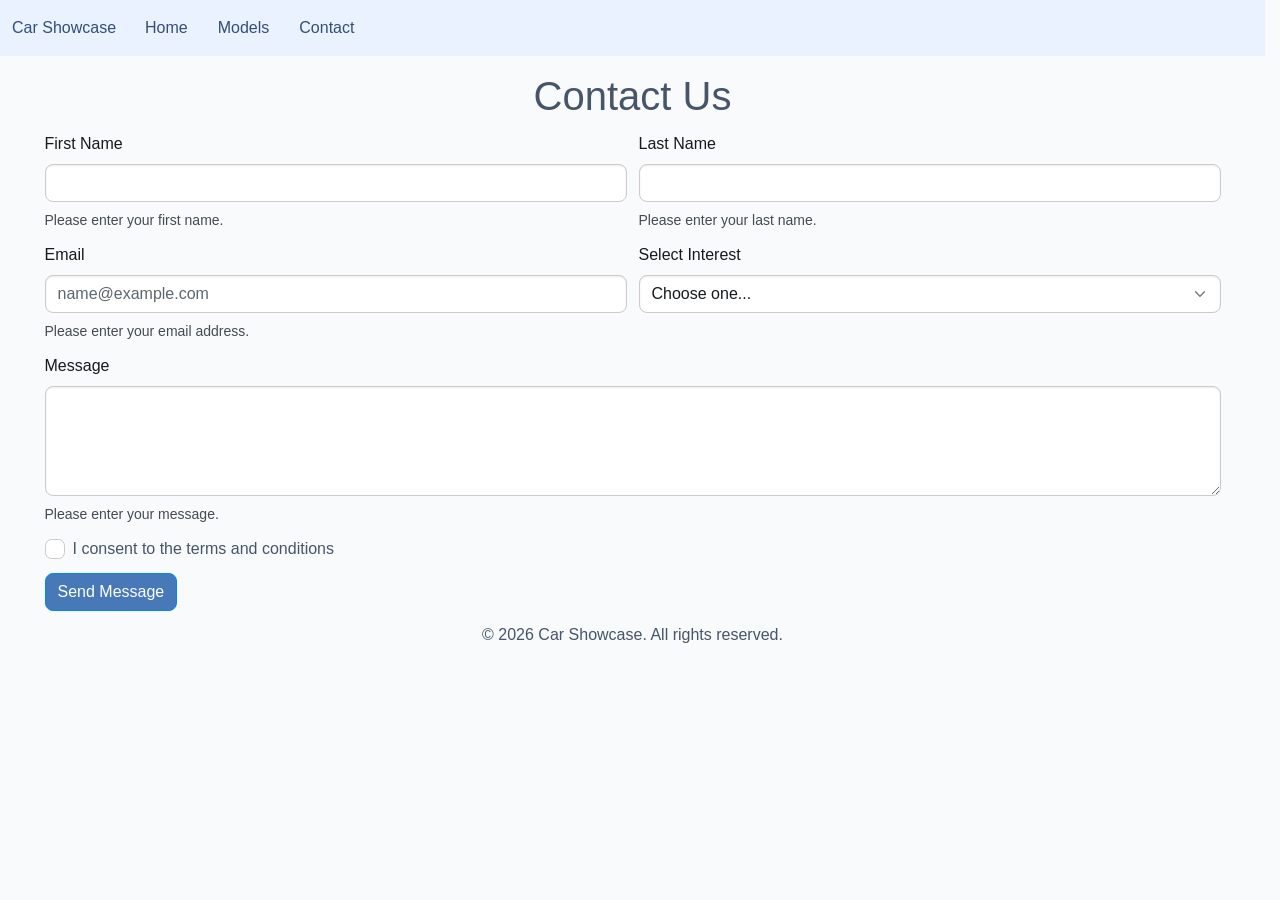
<file: contact.html>
<!DOCTYPE html>
<html lang="en">
<head>
    <meta charset="UTF-8">
    <meta name="viewport" content="width=device-width, initial-scale=1.0">
    <title>Car Showcase | Contact</title>
    <link rel="stylesheet" href="css/bootstrap.min.css">
    <link rel="stylesheet" href="css/style.css">
    
    <script type="module" src="js/bootstrap.bundle.min.js"></script>
</head>
<body>

        <nav class="navbar md:navbar-expand bg-1 fg-2">
        <div class="container-fluid">
            <a class="navbar-brand" href="#">Car Showcase</a>
            <button class="btn-icon navbar-toggler" type="button" data-bs-toggle="drawer" data-bs-target="#navbarNav" aria-controls="navbarNav" aria-expanded="false" aria-label="Toggle navigation">
            <span class="navbar-toggler-icon" aria-hidden="true"></span>
            </button>
            <dialog class="drawer drawer-end" tabindex="-1" id="navbarNav" aria-labelledby="navbarNavLabel">
            <div class="drawer-header">
                <h5 class="drawer-title" id="navbarNavLabel">Menu</h5>
                <button type="button" class="btn-close" data-bs-dismiss="drawer" aria-label="Close"></button>
            </div>
            <div class="drawer-body">
                <ul class="navbar-nav">
                <li class="nav-item">
                    <a class="nav-link active" aria-current="page" href="index.html">Home</a>
                </li>
                <li class="nav-item">
                    <a class="nav-link" href="#">Models</a>
                </li>
                <li class="nav-item">
                    <a class="nav-link" href="contact.html">Contact</a>
                </li>
                </ul>
            </div>
            </dialog>
        </div>
        </nav>
    

<main class="container mt-5 mb-5">

    <h1 class="text-center mb-4">Contact Us</h1>

    <form>
        <div class="row g-4">
            <div class="col-12 md:col-6">
                <div class="form-field">
                    <label for="firstName" class="form-label">First Name</label>
                    <input type="text" class="form-control" id="firstName">
                    <div class="form-text">Please enter your first name.</div>
                </div>
            </div>
            <div class="col-12 md:col-6">
                <div class="form-field">
                    <label for="lastName" class="form-label">Last Name</label>
                    <input type="text" class="form-control" id="lastName">
                    <div class="form-text">Please enter your last name.</div>
                </div>
            </div>


            <div class="col-12 md:col-6">
                <div class="form-field">
                  <label for="email" class="form-label">Email</label>
                    <input type="email" class="form-control" id="email" placeholder="name@example.com">
                  <div class="form-text">Please enter your email address.</div>
                </div>
            </div>


            <div class="col-12 md:col-6">
                <div class="form-field">
                    <label for="carInterest" class="form-label">Select Interest</label>
                    <select class="form-control" id="carInterest">
                    <option value="">Choose one...</option>
                    <option value="1">Porsche</option>
                     <option value="2">BMW</option>
                      <option value="3">Mercedes</option>
                    </select>
                </div>
            </div>


            <div class="col-12">
                <div class="form-field">
                 <label for="message" class="form-label">Message</label>
            <textarea class="form-control" id="message" rows="4"></textarea>
                    <div class="form-text">Please enter your message.</div>
                </div>
            </div>

            <div class="col-12">
            <div class="form-field">
                 <input type="checkbox" id="consentCheck" class="check">
              <label for="consentCheck">I consent to the terms and conditions</label>
                </div>
            </div>

            <div class="col-12">
                <button type="submit" class="btn-solid theme-primary">
                  Send Message
              </button>
            </div>

        </div>
    </form>
      <footer class="text-center p-4">
    <p>© 2026 Car Showcase. All rights reserved.</p>
</footer>
</main>
</body>
</html>
</file>
<file: css/style.css>
body {
    background-color: #f8fafc;
    color: #475569;
}

.navbar {
    background-color: #eaf2ff;
}

.navbar-brand, .nav-link {
    color: #334e78;
}

.btn-solid.theme-primary {
    background-color: #4778b8;
    color: white;
}

.btn-solid.theme-primary:hover {
    background-color: #365f94;
}

.card, .dialog {
    background-color: white;
    color: #475569;
}
</file>
